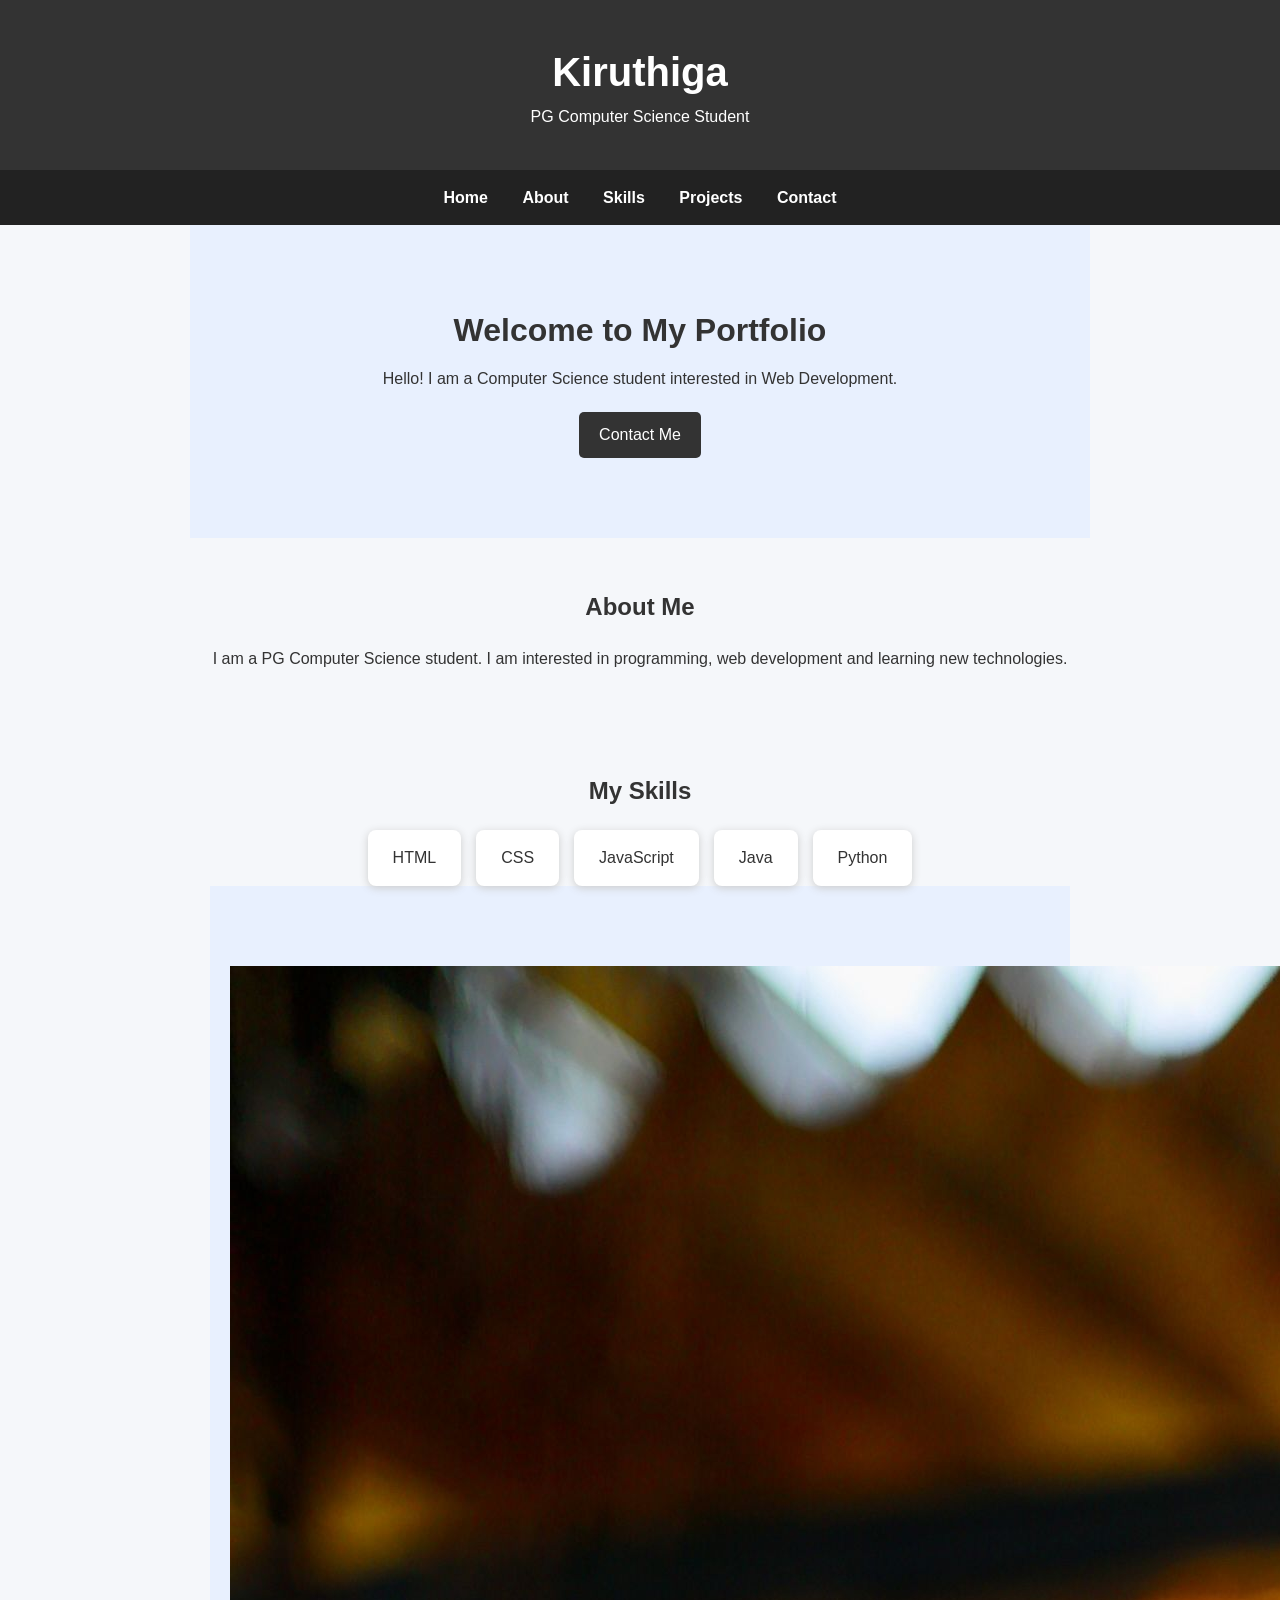
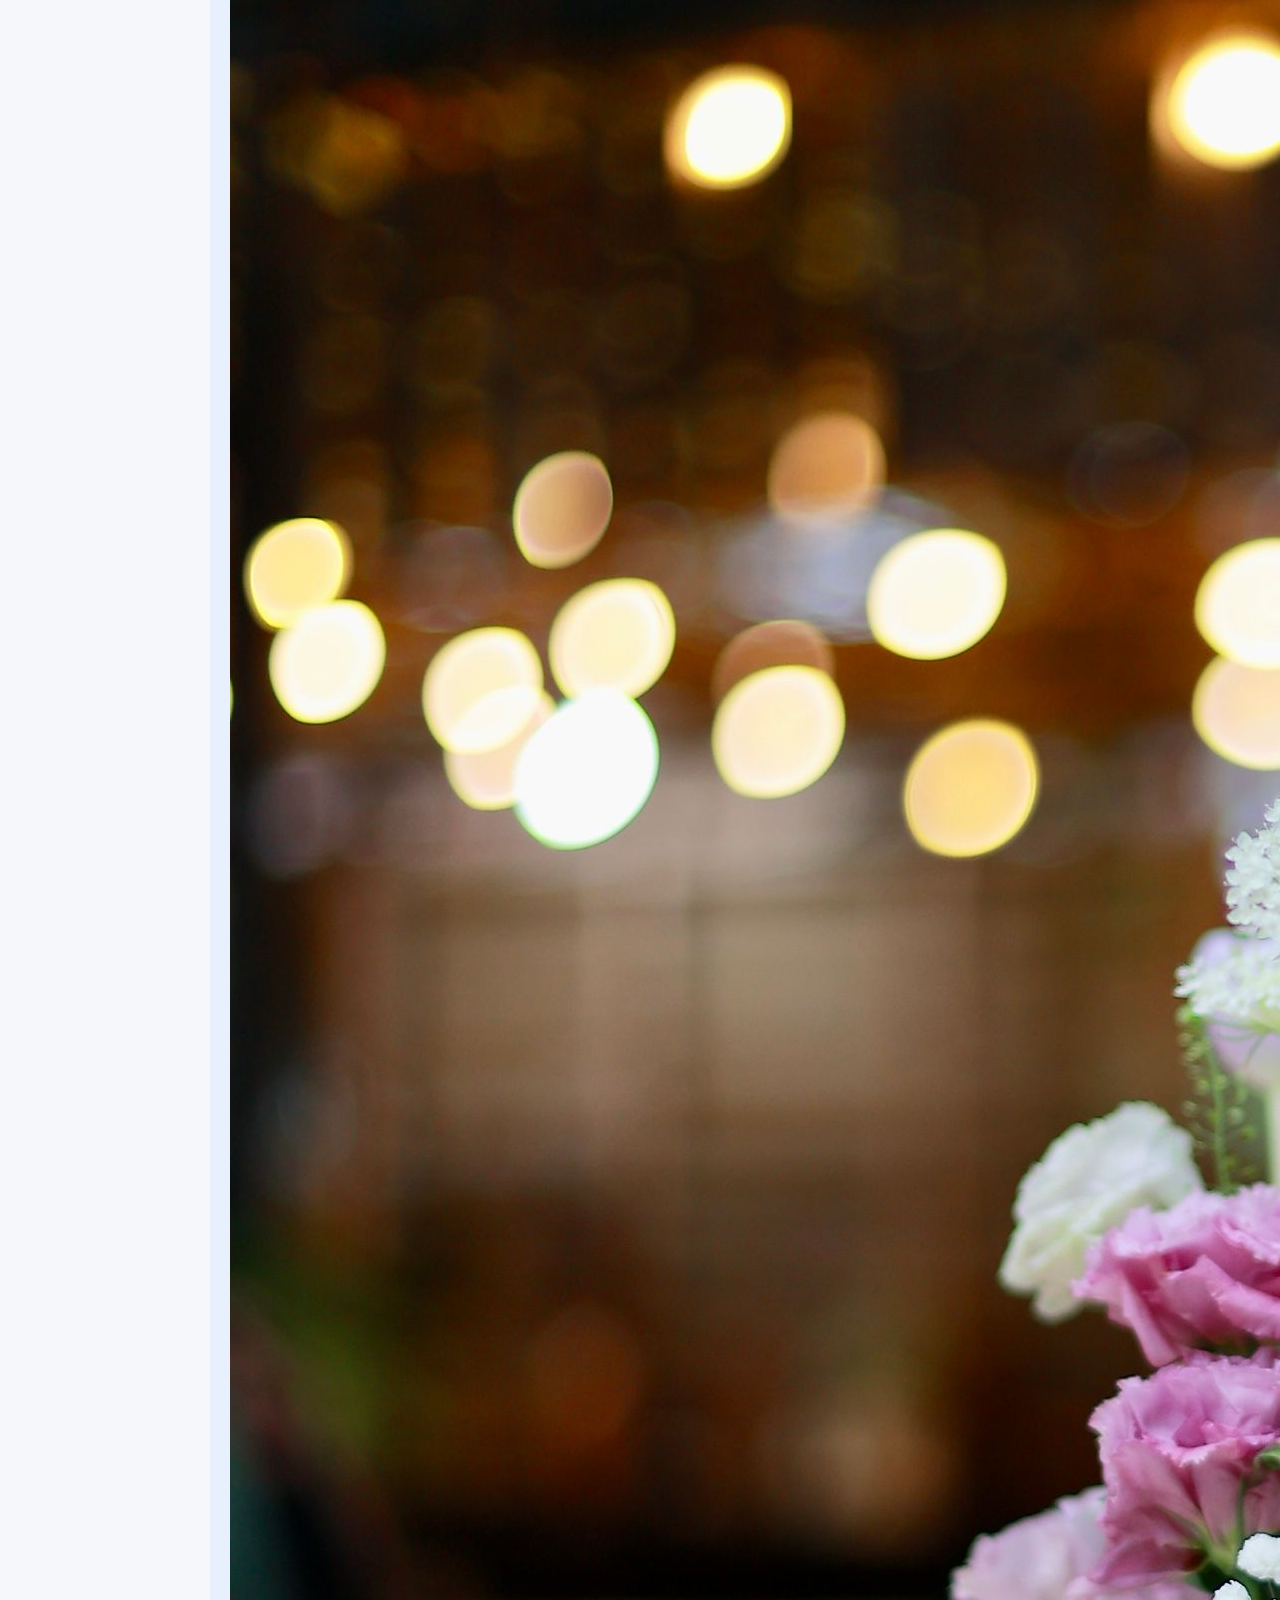
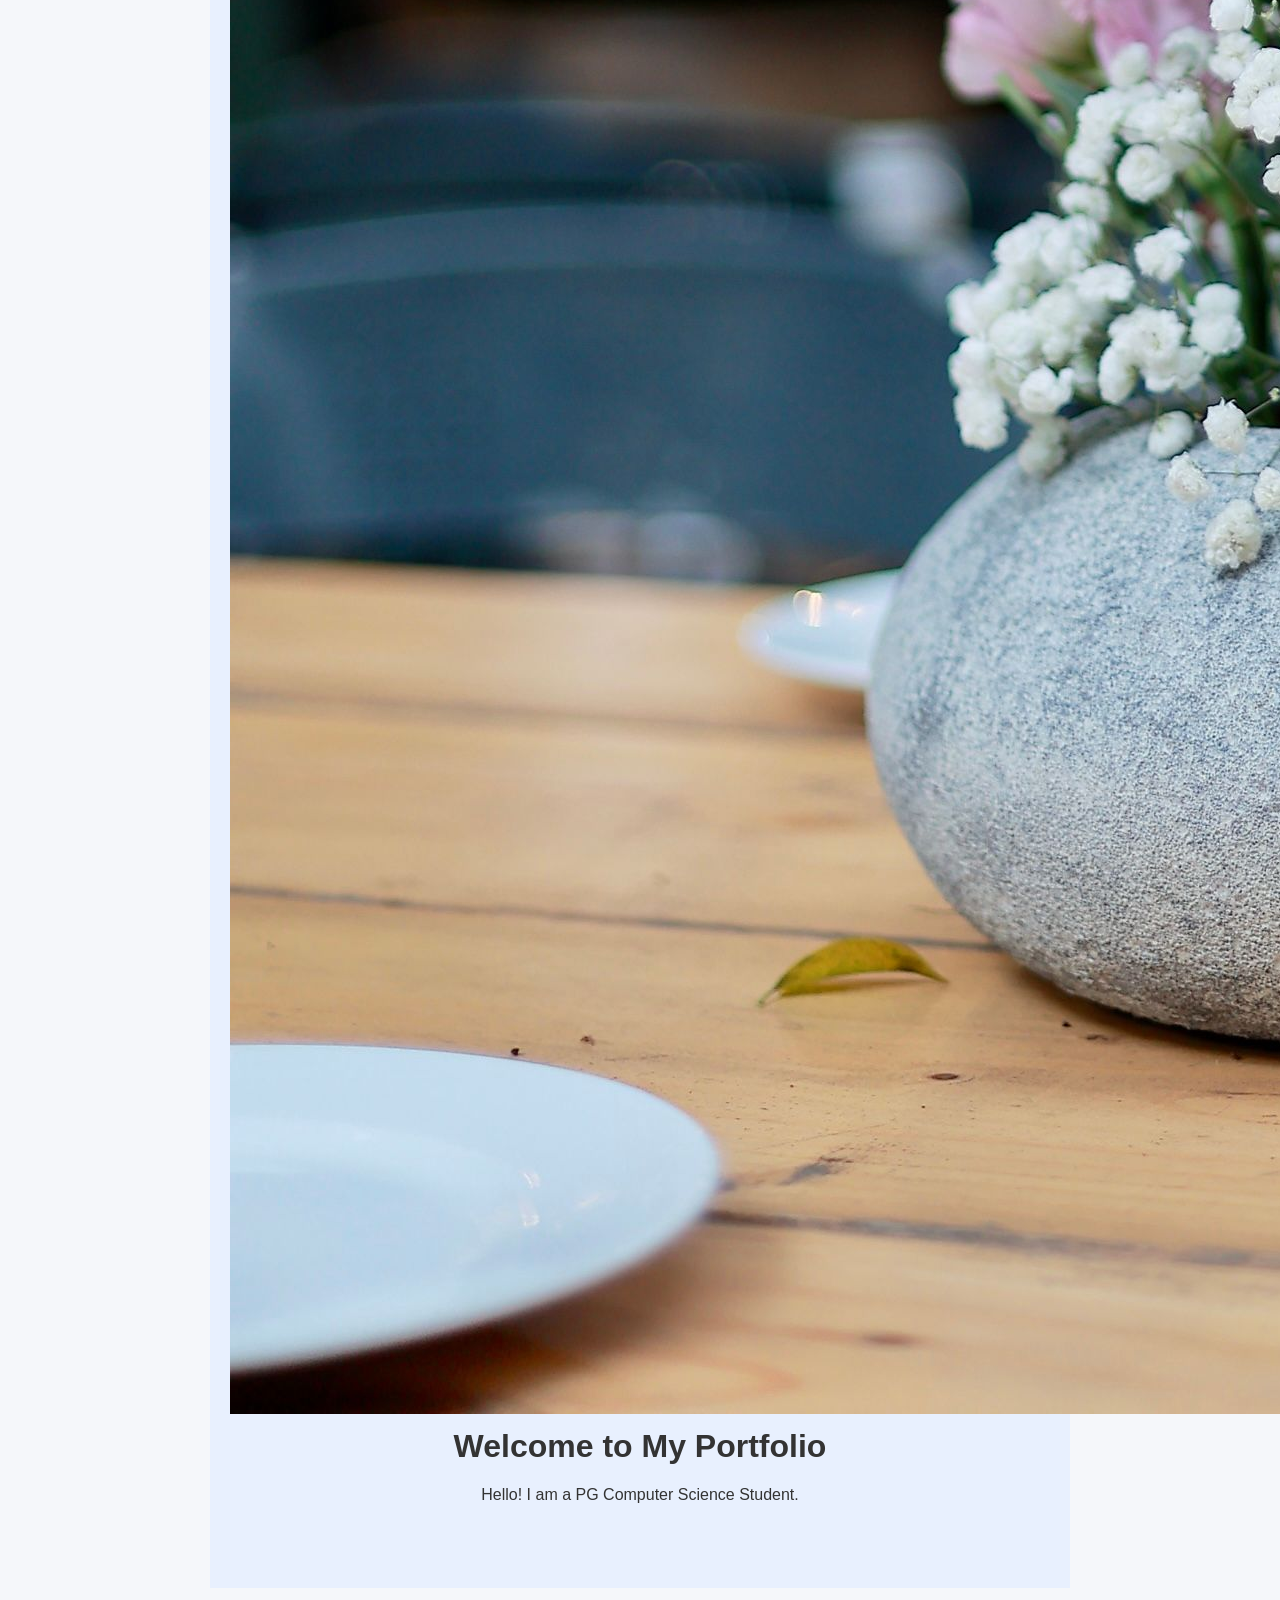
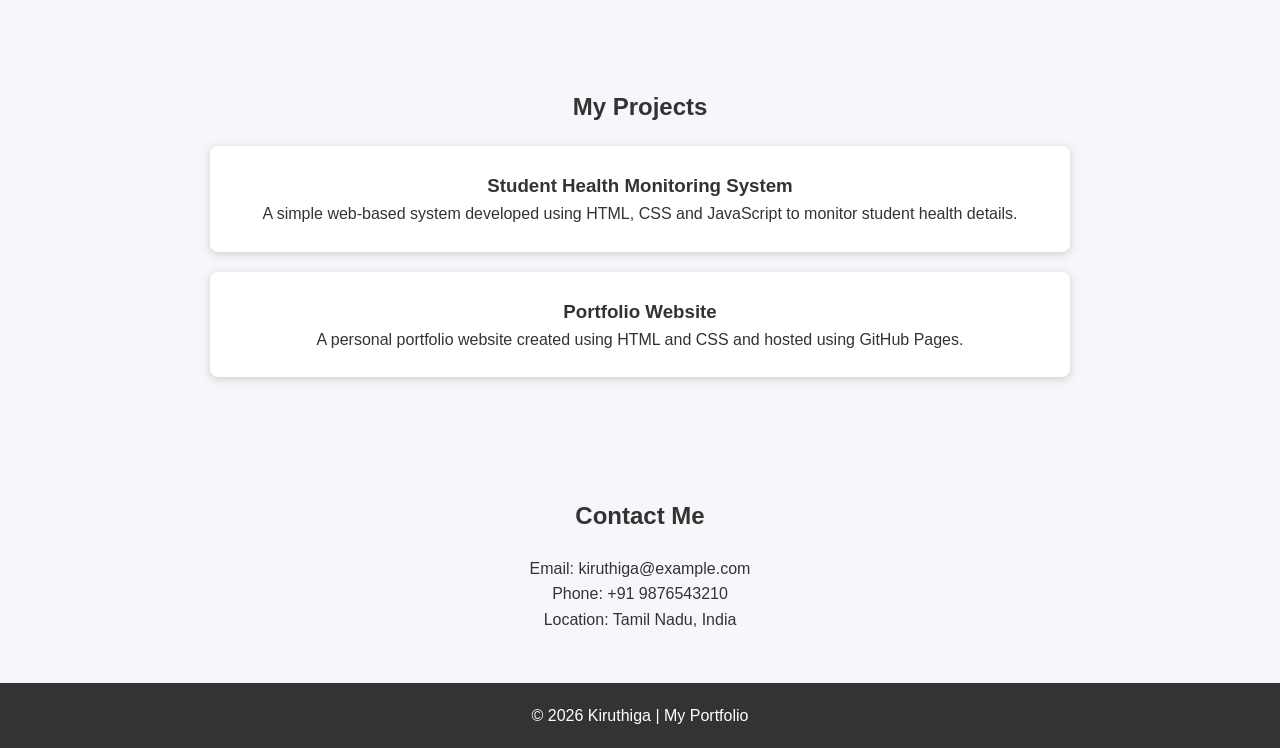
<file: index.html>
<!DOCTYPE html>
<html lang="en">
<head>
    <meta charset="UTF-8">
    <meta name="viewport" content="width=device-width, initial-scale=1.0">
    <title>My Portfolio</title>
    <link rel="stylesheet" href="style.css">
</head>

<body>

    <header>
        <h1>Kiruthiga</h1>
        <p>PG Computer Science Student</p>
    </header>

    <nav>
        <a href="#home">Home</a>
        <a href="#about">About</a>
        <a href="#skills">Skills</a>
        <a href="#projects">Projects</a>
        <a href="#contact">Contact</a>
    </nav>

    <section id="home" class="hero">
        <h2>Welcome to My Portfolio</h2>
        <p>Hello! I am a Computer Science student interested in Web Development.</p>
        <a href="#contact" class="button">Contact Me</a>
    </section>

    <section id="about">
        <h2>About Me</h2>
        <p>
            I am a PG Computer Science student.
            I am interested in programming, web development
            and learning new technologies.
        </p>
    </section>

    <section id="skills">
        <h2>My Skills</h2>

        <div class="skills">
            <div>HTML</div>
            <div>CSS</div>
            <div>JavaScript</div>
            <div>Java</div>
            <div>Python</div>
        </div>
      <section id="home" class="hero">
    <img src="image/flower.jpg" alt="Profile Photo" class="profile">

    <h2>Welcome to My Portfolio</h2>
    <p>Hello! I am a PG Computer Science Student.</p>
</section>
    </section>

    <section id="projects">
        <h2>My Projects</h2>

        <div class="project">
            <h3>Student Health Monitoring System</h3>
            <p>
                A simple web-based system developed using HTML,
                CSS and JavaScript to monitor student health details.
            </p>
        </div>

        <div class="project">
            <h3>Portfolio Website</h3>
            <p>
                A personal portfolio website created using
                HTML and CSS and hosted using GitHub Pages.
            </p>
        </div>
    </section>

    <section id="contact">
        <h2>Contact Me</h2>

        <p>Email: kiruthiga@example.com</p>
        <p>Phone: +91 9876543210</p>
        <p>Location: Tamil Nadu, India</p>
    </section>

    <footer>
        <p>© 2026 Kiruthiga | My Portfolio</p>
    </footer>

</body>
</html>
</file>
<file: style.css>
* {
    margin: 0;
    padding: 0;
    box-sizing: border-box;
}

body {
    font-family: Arial, sans-serif;
    background: #f5f7fa;
    color: #333;
    line-height: 1.6;
}

header {
    background: #333;
    color: white;
    text-align: center;
    padding: 40px 20px;
}

header h1 {
    font-size: 40px;
}

nav {
    background: #222;
    text-align: center;
    padding: 15px;
}

nav a {
    color: white;
    text-decoration: none;
    margin: 0 15px;
    font-weight: bold;
}

nav a:hover {
    text-decoration: underline;
}

.hero {
    text-align: center;
    padding: 80px 20px;
    background: #e8f0fe;
}

.hero h2 {
    font-size: 32px;
    margin-bottom: 10px;
}

.button {
    display: inline-block;
    margin-top: 20px;
    padding: 10px 20px;
    background: #333;
    color: white;
    text-decoration: none;
    border-radius: 5px;
}

section {
    max-width: 900px;
    margin: auto;
    padding: 50px 20px;
    text-align: center;
}

section h2 {
    margin-bottom: 20px;
}

.skills {
    display: flex;
    justify-content: center;
    gap: 15px;
    flex-wrap: wrap;
}

.skills div {
    background: white;
    padding: 15px 25px;
    border-radius: 8px;
    box-shadow: 0 2px 8px #ccc;
}

.project {
    background: white;
    margin: 20px 0;
    padding: 25px;
    border-radius: 8px;
    box-shadow: 0 2px 8px #ccc;
}

footer {
    background: #333;
    color: white;
    text-align: center;
    padding: 20px;
}
.flower{
    width:150px;
    height:150px;
    border-radius:50%;
    border:4px solid white;
    margin-bottom:20px;
}
</file>
